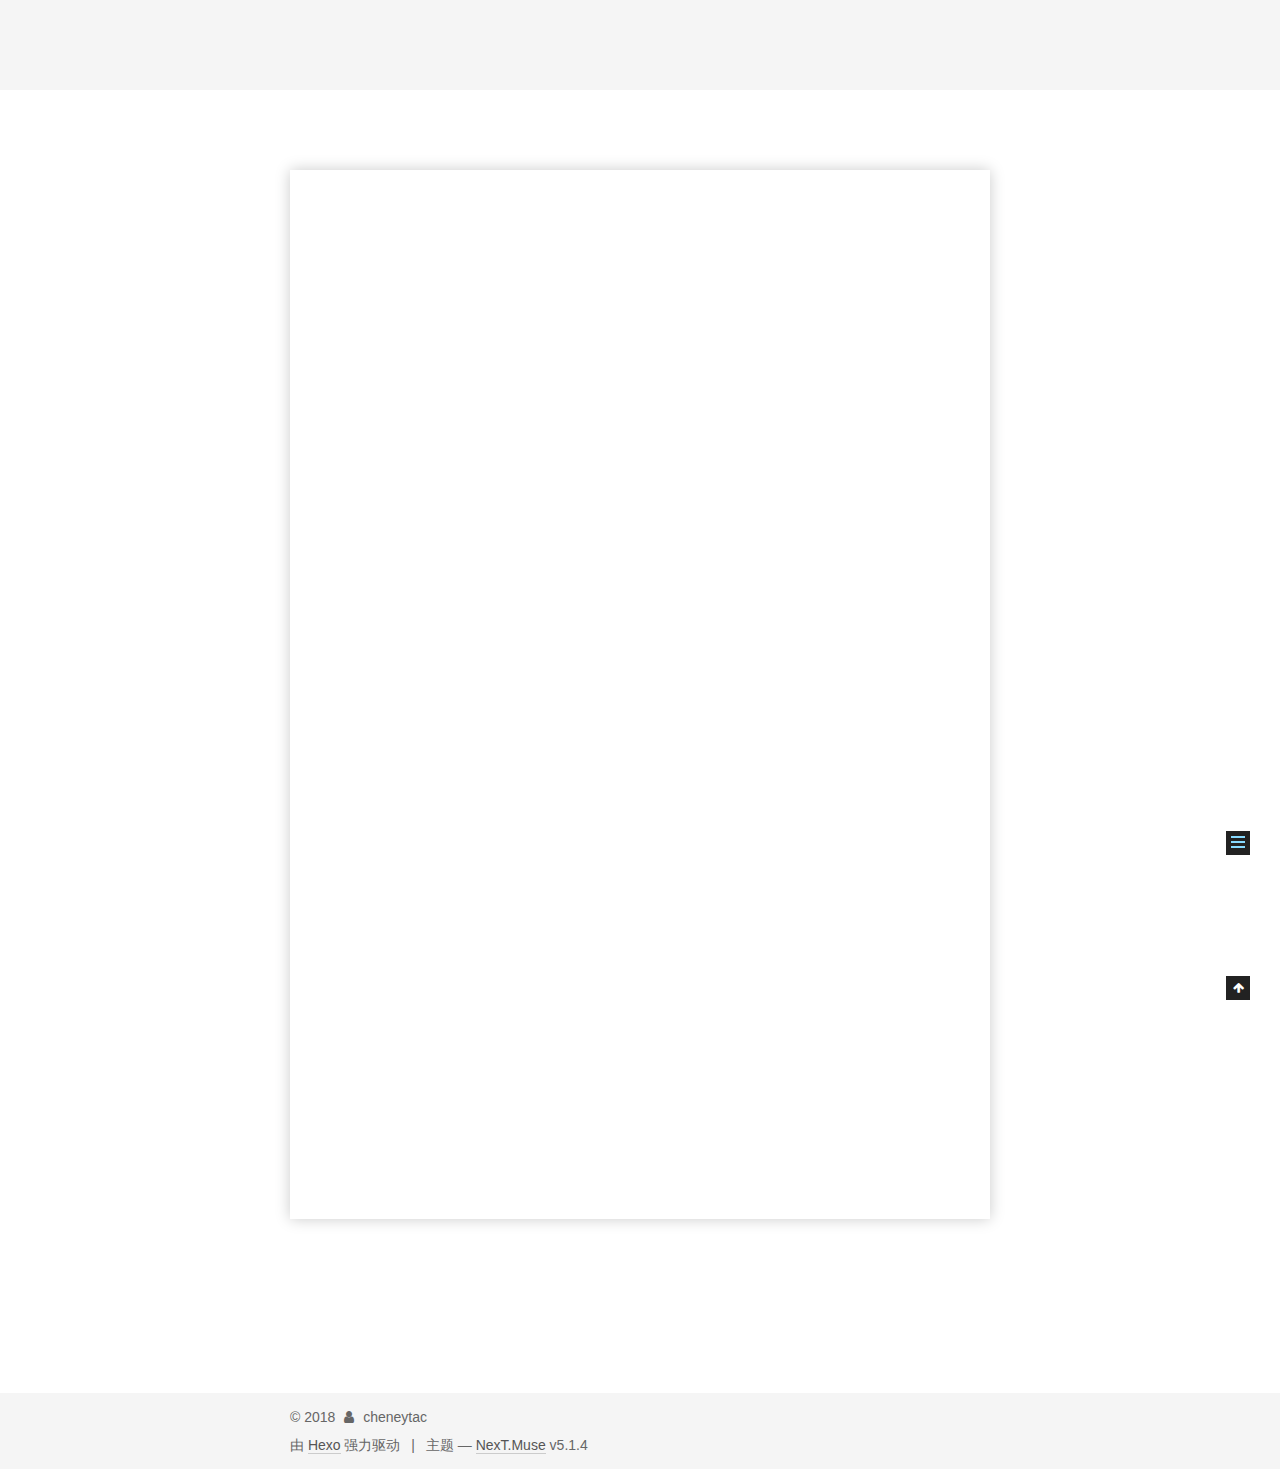
<file: 2018/02/05/hello-world/index.html>
<!DOCTYPE html>



  


<html class="theme-next muse use-motion" lang="zh-Hans">
<head>
  <meta charset="UTF-8"/>
<meta http-equiv="X-UA-Compatible" content="IE=edge" />
<meta name="viewport" content="width=device-width, initial-scale=1, maximum-scale=1"/>
<meta name="theme-color" content="#222">









<meta http-equiv="Cache-Control" content="no-transform" />
<meta http-equiv="Cache-Control" content="no-siteapp" />
















  
  
  <link href="/lib/fancybox/source/jquery.fancybox.css?v=2.1.5" rel="stylesheet" type="text/css" />







<link href="/lib/font-awesome/css/font-awesome.min.css?v=4.6.2" rel="stylesheet" type="text/css" />

<link href="/css/main.css?v=5.1.4" rel="stylesheet" type="text/css" />


  <link rel="apple-touch-icon" sizes="180x180" href="/images/apple-touch-icon-next.png?v=5.1.4">


  <link rel="icon" type="image/png" sizes="32x32" href="/images/favicon-32x32-next.png?v=5.1.4">


  <link rel="icon" type="image/png" sizes="16x16" href="/images/favicon-16x16-next.png?v=5.1.4">


  <link rel="mask-icon" href="/images/logo.svg?v=5.1.4" color="#222">





  <meta name="keywords" content="Hexo, NexT" />










<meta name="description" content="Welcome to Hexo! This is your very first post. Check documentation for more info. If you get any problems when using Hexo, you can find the answer in troubleshooting or you can ask me on GitHub. Quick">
<meta property="og:type" content="article">
<meta property="og:title" content="Hello World">
<meta property="og:url" content="http://yoursite.com/2018/02/05/hello-world/index.html">
<meta property="og:site_name" content="Cheney Blog">
<meta property="og:description" content="Welcome to Hexo! This is your very first post. Check documentation for more info. If you get any problems when using Hexo, you can find the answer in troubleshooting or you can ask me on GitHub. Quick">
<meta property="og:locale" content="zh-Hans">
<meta property="og:updated_time" content="2018-02-05T12:43:08.732Z">
<meta name="twitter:card" content="summary">
<meta name="twitter:title" content="Hello World">
<meta name="twitter:description" content="Welcome to Hexo! This is your very first post. Check documentation for more info. If you get any problems when using Hexo, you can find the answer in troubleshooting or you can ask me on GitHub. Quick">



<script type="text/javascript" id="hexo.configurations">
  var NexT = window.NexT || {};
  var CONFIG = {
    root: '/',
    scheme: 'Muse',
    version: '5.1.4',
    sidebar: {"position":"left","display":"post","offset":12,"b2t":false,"scrollpercent":false,"onmobile":false},
    fancybox: true,
    tabs: true,
    motion: {"enable":true,"async":false,"transition":{"post_block":"fadeIn","post_header":"slideDownIn","post_body":"slideDownIn","coll_header":"slideLeftIn","sidebar":"slideUpIn"}},
    duoshuo: {
      userId: '0',
      author: '博主'
    },
    algolia: {
      applicationID: '',
      apiKey: '',
      indexName: '',
      hits: {"per_page":10},
      labels: {"input_placeholder":"Search for Posts","hits_empty":"We didn't find any results for the search: ${query}","hits_stats":"${hits} results found in ${time} ms"}
    }
  };
</script>



  <link rel="canonical" href="http://yoursite.com/2018/02/05/hello-world/"/>





  <title>Hello World | Cheney Blog</title>
  








</head>

<body itemscope itemtype="http://schema.org/WebPage" lang="zh-Hans">

  
  
    
  

  <div class="container sidebar-position-left page-post-detail">
    <div class="headband"></div>

    <header id="header" class="header" itemscope itemtype="http://schema.org/WPHeader">
      <div class="header-inner"><div class="site-brand-wrapper">
  <div class="site-meta ">
    

    <div class="custom-logo-site-title">
      <a href="/"  class="brand" rel="start">
        <span class="logo-line-before"><i></i></span>
        <span class="site-title">Cheney Blog</span>
        <span class="logo-line-after"><i></i></span>
      </a>
    </div>
      
        <p class="site-subtitle">记录那些折腾的日子……</p>
      
  </div>

  <div class="site-nav-toggle">
    <button>
      <span class="btn-bar"></span>
      <span class="btn-bar"></span>
      <span class="btn-bar"></span>
    </button>
  </div>
</div>

<nav class="site-nav">
  

  
    <ul id="menu" class="menu">
      
        
        <li class="menu-item menu-item-home">
          <a href="/" rel="section">
            
              <i class="menu-item-icon fa fa-fw fa-home"></i> <br />
            
            首页
          </a>
        </li>
      
        
        <li class="menu-item menu-item-archives">
          <a href="/archives/" rel="section">
            
              <i class="menu-item-icon fa fa-fw fa-archive"></i> <br />
            
            归档
          </a>
        </li>
      

      
    </ul>
  

  
</nav>



 </div>
    </header>

    <main id="main" class="main">
      <div class="main-inner">
        <div class="content-wrap">
          <div id="content" class="content">
            

  <div id="posts" class="posts-expand">
    

  

  
  
  

  <article class="post post-type-normal" itemscope itemtype="http://schema.org/Article">
  
  
  
  <div class="post-block">
    <link itemprop="mainEntityOfPage" href="http://yoursite.com/2018/02/05/hello-world/">

    <span hidden itemprop="author" itemscope itemtype="http://schema.org/Person">
      <meta itemprop="name" content="cheneytac">
      <meta itemprop="description" content="">
      <meta itemprop="image" content="/images/avatar.gif">
    </span>

    <span hidden itemprop="publisher" itemscope itemtype="http://schema.org/Organization">
      <meta itemprop="name" content="Cheney Blog">
    </span>

    
      <header class="post-header">

        
        
          <h1 class="post-title" itemprop="name headline">Hello World</h1>
        

        <div class="post-meta">
          <span class="post-time">
            
              <span class="post-meta-item-icon">
                <i class="fa fa-calendar-o"></i>
              </span>
              
                <span class="post-meta-item-text">发表于</span>
              
              <time title="创建于" itemprop="dateCreated datePublished" datetime="2018-02-05T20:43:08+08:00">
                2018-02-05
              </time>
            

            

            
          </span>

          

          
            
          

          
          

          

          

          

        </div>
      </header>
    

    
    
    
    <div class="post-body" itemprop="articleBody">

      
      

      
        <p>Welcome to <a href="https://hexo.io/" target="_blank" rel="noopener">Hexo</a>! This is your very first post. Check <a href="https://hexo.io/docs/" target="_blank" rel="noopener">documentation</a> for more info. If you get any problems when using Hexo, you can find the answer in <a href="https://hexo.io/docs/troubleshooting.html" target="_blank" rel="noopener">troubleshooting</a> or you can ask me on <a href="https://github.com/hexojs/hexo/issues" target="_blank" rel="noopener">GitHub</a>.</p>
<h2 id="Quick-Start"><a href="#Quick-Start" class="headerlink" title="Quick Start"></a>Quick Start</h2><h3 id="Create-a-new-post"><a href="#Create-a-new-post" class="headerlink" title="Create a new post"></a>Create a new post</h3><figure class="highlight bash"><table><tr><td class="gutter"><pre><span class="line">1</span><br></pre></td><td class="code"><pre><span class="line">$ hexo new <span class="string">"My New Post"</span></span><br></pre></td></tr></table></figure>
<p>More info: <a href="https://hexo.io/docs/writing.html" target="_blank" rel="noopener">Writing</a></p>
<h3 id="Run-server"><a href="#Run-server" class="headerlink" title="Run server"></a>Run server</h3><figure class="highlight bash"><table><tr><td class="gutter"><pre><span class="line">1</span><br></pre></td><td class="code"><pre><span class="line">$ hexo server</span><br></pre></td></tr></table></figure>
<p>More info: <a href="https://hexo.io/docs/server.html" target="_blank" rel="noopener">Server</a></p>
<h3 id="Generate-static-files"><a href="#Generate-static-files" class="headerlink" title="Generate static files"></a>Generate static files</h3><figure class="highlight bash"><table><tr><td class="gutter"><pre><span class="line">1</span><br></pre></td><td class="code"><pre><span class="line">$ hexo generate</span><br></pre></td></tr></table></figure>
<p>More info: <a href="https://hexo.io/docs/generating.html" target="_blank" rel="noopener">Generating</a></p>
<h3 id="Deploy-to-remote-sites"><a href="#Deploy-to-remote-sites" class="headerlink" title="Deploy to remote sites"></a>Deploy to remote sites</h3><figure class="highlight bash"><table><tr><td class="gutter"><pre><span class="line">1</span><br></pre></td><td class="code"><pre><span class="line">$ hexo deploy</span><br></pre></td></tr></table></figure>
<p>More info: <a href="https://hexo.io/docs/deployment.html" target="_blank" rel="noopener">Deployment</a></p>

      
    </div>
    
    
    

    

    

    

    <footer class="post-footer">
      

      
      
      

      

      
      
    </footer>
  </div>
  
  
  
  </article>



    <div class="post-spread">
      
    </div>
  </div>


          </div>
          


          

  



        </div>
        
          
  
  <div class="sidebar-toggle">
    <div class="sidebar-toggle-line-wrap">
      <span class="sidebar-toggle-line sidebar-toggle-line-first"></span>
      <span class="sidebar-toggle-line sidebar-toggle-line-middle"></span>
      <span class="sidebar-toggle-line sidebar-toggle-line-last"></span>
    </div>
  </div>

  <aside id="sidebar" class="sidebar">
    
    <div class="sidebar-inner">

      

      
        <ul class="sidebar-nav motion-element">
          <li class="sidebar-nav-toc sidebar-nav-active" data-target="post-toc-wrap">
            文章目录
          </li>
          <li class="sidebar-nav-overview" data-target="site-overview-wrap">
            站点概览
          </li>
        </ul>
      

      <section class="site-overview-wrap sidebar-panel">
        <div class="site-overview">
          <div class="site-author motion-element" itemprop="author" itemscope itemtype="http://schema.org/Person">
            
              <p class="site-author-name" itemprop="name">cheneytac</p>
              <p class="site-description motion-element" itemprop="description">web</p>
          </div>

          <nav class="site-state motion-element">

            
              <div class="site-state-item site-state-posts">
              
                <a href="/archives/">
              
                  <span class="site-state-item-count">1</span>
                  <span class="site-state-item-name">日志</span>
                </a>
              </div>
            

            

            

          </nav>

          

          

          
          

          
          

          

        </div>
      </section>

      
      <!--noindex-->
        <section class="post-toc-wrap motion-element sidebar-panel sidebar-panel-active">
          <div class="post-toc">

            
              
            

            
              <div class="post-toc-content"><ol class="nav"><li class="nav-item nav-level-2"><a class="nav-link" href="#Quick-Start"><span class="nav-number">1.</span> <span class="nav-text">Quick Start</span></a><ol class="nav-child"><li class="nav-item nav-level-3"><a class="nav-link" href="#Create-a-new-post"><span class="nav-number">1.1.</span> <span class="nav-text">Create a new post</span></a></li><li class="nav-item nav-level-3"><a class="nav-link" href="#Run-server"><span class="nav-number">1.2.</span> <span class="nav-text">Run server</span></a></li><li class="nav-item nav-level-3"><a class="nav-link" href="#Generate-static-files"><span class="nav-number">1.3.</span> <span class="nav-text">Generate static files</span></a></li><li class="nav-item nav-level-3"><a class="nav-link" href="#Deploy-to-remote-sites"><span class="nav-number">1.4.</span> <span class="nav-text">Deploy to remote sites</span></a></li></ol></li></ol></div>
            

          </div>
        </section>
      <!--/noindex-->
      

      

    </div>
  </aside>


        
      </div>
    </main>

    <footer id="footer" class="footer">
      <div class="footer-inner">
        <div class="copyright">&copy; <span itemprop="copyrightYear">2018</span>
  <span class="with-love">
    <i class="fa fa-user"></i>
  </span>
  <span class="author" itemprop="copyrightHolder">cheneytac</span>

  
</div>


  <div class="powered-by">由 <a class="theme-link" target="_blank" href="https://hexo.io">Hexo</a> 强力驱动</div>



  <span class="post-meta-divider">|</span>



  <div class="theme-info">主题 &mdash; <a class="theme-link" target="_blank" href="https://github.com/iissnan/hexo-theme-next">NexT.Muse</a> v5.1.4</div>




        







        
      </div>
    </footer>

    
      <div class="back-to-top">
        <i class="fa fa-arrow-up"></i>
        
      </div>
    

    

  </div>

  

<script type="text/javascript">
  if (Object.prototype.toString.call(window.Promise) !== '[object Function]') {
    window.Promise = null;
  }
</script>









  












  
  
    <script type="text/javascript" src="/lib/jquery/index.js?v=2.1.3"></script>
  

  
  
    <script type="text/javascript" src="/lib/fastclick/lib/fastclick.min.js?v=1.0.6"></script>
  

  
  
    <script type="text/javascript" src="/lib/jquery_lazyload/jquery.lazyload.js?v=1.9.7"></script>
  

  
  
    <script type="text/javascript" src="/lib/velocity/velocity.min.js?v=1.2.1"></script>
  

  
  
    <script type="text/javascript" src="/lib/velocity/velocity.ui.min.js?v=1.2.1"></script>
  

  
  
    <script type="text/javascript" src="/lib/fancybox/source/jquery.fancybox.pack.js?v=2.1.5"></script>
  


  


  <script type="text/javascript" src="/js/src/utils.js?v=5.1.4"></script>

  <script type="text/javascript" src="/js/src/motion.js?v=5.1.4"></script>



  
  

  
  <script type="text/javascript" src="/js/src/scrollspy.js?v=5.1.4"></script>
<script type="text/javascript" src="/js/src/post-details.js?v=5.1.4"></script>



  


  <script type="text/javascript" src="/js/src/bootstrap.js?v=5.1.4"></script>



  


  




	





  





  












  





  

  

  

  
  

  

  

  

</body>
</html>
</file>
<file: css/main.css>
/* normalize.css v3.0.2 | MIT License | git.io/normalize */
html {
  font-family: sans-serif; /* 1 */
  -ms-text-size-adjust: 100%; /* 2 */
  -webkit-text-size-adjust: 100%; /* 2 */
}
body {
  margin: 0;
}
article,
aside,
details,
figcaption,
figure,
footer,
header,
hgroup,
main,
menu,
nav,
section,
summary {
  display: block;
}
audio,
canvas,
progress,
video {
  display: inline-block; /* 1 */
  vertical-align: baseline; /* 2 */
}
audio:not([controls]) {
  display: none;
  height: 0;
}
[hidden],
template {
  display: none;
}
a {
  background-color: transparent;
}
a:active,
a:hover {
  outline: 0;
}
abbr[title] {
  border-bottom: 1px dotted;
}
b,
strong {
  font-weight: bold;
}
dfn {
  font-style: italic;
}
h1 {
  font-size: 2em;
  margin: 0.67em 0;
}
mark {
  background: #ff0;
  color: #000;
}
small {
  font-size: 80%;
}
sub,
sup {
  font-size: 75%;
  line-height: 0;
  position: relative;
  vertical-align: baseline;
}
sup {
  top: -0.5em;
}
sub {
  bottom: -0.25em;
}
img {
  border: 0;
}
svg:not(:root) {
  overflow: hidden;
}
figure {
  margin: 1em 40px;
}
hr {
  -moz-box-sizing: content-box;
  box-sizing: content-box;
  height: 0;
}
pre {
  overflow: auto;
}
code,
kbd,
pre,
samp {
  font-family: monospace, monospace;
  font-size: 1em;
}
button,
input,
optgroup,
select,
textarea {
  color: inherit; /* 1 */
  font: inherit; /* 2 */
  margin: 0; /* 3 */
}
button {
  overflow: visible;
}
button,
select {
  text-transform: none;
}
button,
html input[type="button"],
input[type="reset"],
input[type="submit"] {
  -webkit-appearance: button; /* 2 */
  cursor: pointer; /* 3 */
}
button[disabled],
html input[disabled] {
  cursor: default;
}
button::-moz-focus-inner,
input::-moz-focus-inner {
  border: 0;
  padding: 0;
}
input {
  line-height: normal;
}
input[type="checkbox"],
input[type="radio"] {
  box-sizing: border-box; /* 1 */
  padding: 0; /* 2 */
}
input[type="number"]::-webkit-inner-spin-button,
input[type="number"]::-webkit-outer-spin-button {
  height: auto;
}
input[type="search"] {
  -webkit-appearance: textfield; /* 1 */
  -moz-box-sizing: content-box;
  -webkit-box-sizing: content-box; /* 2 */
  box-sizing: content-box;
}
input[type="search"]::-webkit-search-cancel-button,
input[type="search"]::-webkit-search-decoration {
  -webkit-appearance: none;
}
fieldset {
  border: 1px solid #c0c0c0;
  margin: 0 2px;
  padding: 0.35em 0.625em 0.75em;
}
legend {
  border: 0; /* 1 */
  padding: 0; /* 2 */
}
textarea {
  overflow: auto;
}
optgroup {
  font-weight: bold;
}
table {
  border-collapse: collapse;
  border-spacing: 0;
}
td,
th {
  padding: 0;
}
::selection {
  background: #262a30;
  color: #fff;
}
body {
  position: relative;
  font-family: 'Lato', "PingFang SC", "Microsoft YaHei", sans-serif;
  font-size: 14px;
  line-height: 2;
  color: #555;
  background: #fff;
}
@media (max-width: 767px) {
  body {
    padding-right: 0 !important;
  }
}
@media (min-width: 768px) and (max-width: 991px) {
  body {
    padding-right: 0 !important;
  }
}
@media (min-width: 1600px) {
  body {
    font-size: 16px;
  }
}
h1,
h2,
h3,
h4,
h5,
h6 {
  margin: 0;
  padding: 0;
  font-weight: bold;
  line-height: 1.5;
  font-family: 'Lato', "PingFang SC", "Microsoft YaHei", sans-serif;
}
h2,
h3,
h4,
h5,
h6 {
  margin: 20px 0 15px;
}
h1 {
  font-size: 24px;
}
@media (max-width: 767px) {
  h1 {
    font-size: 20px;
  }
}
h2 {
  font-size: 22px;
}
@media (max-width: 767px) {
  h2 {
    font-size: 18px;
  }
}
h3 {
  font-size: 20px;
}
@media (max-width: 767px) {
  h3 {
    font-size: 16px;
  }
}
h4 {
  font-size: 18px;
}
@media (max-width: 767px) {
  h4 {
    font-size: 14px;
  }
}
h5 {
  font-size: 16px;
}
@media (max-width: 767px) {
  h5 {
    font-size: 12px;
  }
}
h6 {
  font-size: 14px;
}
@media (max-width: 767px) {
  h6 {
    font-size: 10px;
  }
}
p {
  margin: 0 0 20px 0;
}
a {
  color: #555;
  text-decoration: none;
  outline: none;
  border-bottom: 1px solid #999;
  word-wrap: break-word;
}
a:hover {
  color: #222;
  border-bottom-color: #222;
}
blockquote {
  margin: 0;
  padding: 0;
}
img {
  display: block;
  margin: auto;
  max-width: 100%;
  height: auto;
}
hr {
  margin: 40px 0;
  height: 3px;
  border: none;
  background-color: #ddd;
  background-image: repeating-linear-gradient(-45deg, #fff, #fff 4px, transparent 4px, transparent 8px);
}
blockquote {
  padding: 0 15px;
  color: #666;
  border-left: 4px solid #ddd;
}
blockquote cite::before {
  content: "-";
  padding: 0 5px;
}
dt {
  font-weight: 700;
}
dd {
  margin: 0;
  padding: 0;
}
kbd {
  border: 1px solid #ccc;
  border-radius: 0.2em;
  box-shadow: 0.1em 0.1em 0.2em rgba(0,0,0,0.1);
  background-color: #f9f9f9;
  font-family: inherit;
  background-image: -webkit-linear-gradient(top, #eee, #fff, #eee);
  padding: 0.1em 0.3em;
  white-space: nowrap;
}
.text-left {
  text-align: left;
}
.text-center {
  text-align: center;
}
.text-right {
  text-align: right;
}
.text-justify {
  text-align: justify;
}
.text-nowrap {
  white-space: nowrap;
}
.text-lowercase {
  text-transform: lowercase;
}
.text-uppercase {
  text-transform: uppercase;
}
.text-capitalize {
  text-transform: capitalize;
}
.center-block {
  display: block;
  margin-left: auto;
  margin-right: auto;
}
.clearfix:before,
.clearfix:after {
  content: " ";
  display: table;
}
.clearfix:after {
  clear: both;
}
.pullquote {
  width: 45%;
}
.pullquote.left {
  float: left;
  margin-left: 5px;
  margin-right: 10px;
}
.pullquote.right {
  float: right;
  margin-left: 10px;
  margin-right: 5px;
}
.affix.affix.affix {
  position: fixed;
}
.translation {
  margin-top: -20px;
  font-size: 14px;
  color: #999;
}
.scrollbar-measure {
  width: 100px;
  height: 100px;
  overflow: scroll;
  position: absolute;
  top: -9999px;
}
.use-motion .motion-element {
  opacity: 0;
}
table {
  margin: 20px 0;
  width: 100%;
  border-collapse: collapse;
  border-spacing: 0;
  border: 1px solid #ddd;
  font-size: 14px;
  table-layout: fixed;
  word-wrap: break-all;
}
table>tbody>tr:nth-of-type(odd) {
  background-color: #f9f9f9;
}
table>tbody>tr:hover {
  background-color: #f5f5f5;
}
caption,
th,
td {
  padding: 8px;
  text-align: left;
  vertical-align: middle;
  font-weight: normal;
}
th,
td {
  border-bottom: 3px solid #ddd;
  border-right: 1px solid #eee;
}
th {
  padding-bottom: 10px;
  font-weight: 700;
}
td {
  border-bottom-width: 1px;
}
html,
body {
  height: 100%;
}
.container {
  position: relative;
  min-height: 100%;
}
.header-inner {
  margin: 0 auto;
  padding: 100px 0 70px;
  width: 700px;
}
@media (min-width: 1600px) {
  .container .header-inner {
    width: 900px;
  }
}
.main {
  padding-bottom: 150px;
}
.main-inner {
  margin: 0 auto;
  width: 700px;
}
@media (min-width: 1600px) {
  .container .main-inner {
    width: 900px;
  }
}
.footer {
  position: absolute;
  left: 0;
  bottom: 0;
  width: 100%;
  min-height: 50px;
}
.footer-inner {
  box-sizing: border-box;
  margin: 20px auto;
  width: 700px;
}
@media (min-width: 1600px) {
  .container .footer-inner {
    width: 900px;
  }
}
pre,
.highlight {
  overflow: auto;
  margin: 20px 0;
  padding: 0;
  font-size: 14px;
  color: #ccc;
  background: #2d2d2d;
  line-height: 1.6;
}
pre,
code {
  font-family: consolas, Menlo, "PingFang SC", "Microsoft YaHei", monospace;
}
code {
  padding: 2px 4px;
  word-wrap: break-word;
  color: #555;
  background: #eee;
  border-radius: 3px;
  font-size: 14px;
}
pre {
  padding: 10px;
}
pre code {
  padding: 0;
  color: #ccc;
  background: none;
  text-shadow: none;
}
.highlight {
  border-radius: 1px;
}
.highlight pre {
  border: none;
  margin: 0;
  padding: 10px 0;
}
.highlight table {
  margin: 0;
  width: auto;
  border: none;
}
.highlight td {
  border: none;
  padding: 0;
}
.highlight figcaption {
  font-size: 1em;
  color: #ccc;
  line-height: 1em;
  margin-bottom: 1em;
}
.highlight figcaption:before,
.highlight figcaption:after {
  content: " ";
  display: table;
}
.highlight figcaption:after {
  clear: both;
}
.highlight figcaption a {
  float: right;
  color: #ccc;
}
.highlight figcaption a:hover {
  border-bottom-color: #ccc;
}
.highlight .gutter pre {
  padding-left: 10px;
  padding-right: 10px;
  color: #999;
  text-align: right;
  background-color: #1b1b1b;
}
.highlight .code pre {
  width: 100%;
  padding-left: 10px;
  padding-right: 10px;
  background-color: #2d2d2d;
}
.highlight .line {
  height: 20px;
}
.gutter {
  -webkit-user-select: none;
  -moz-user-select: none;
  -ms-user-select: none;
  user-select: none;
}
.gist table {
  width: auto;
}
.gist table td {
  border: none;
}
pre .deletion {
  background: #008000;
}
pre .addition {
  background: #800000;
}
pre .meta {
  color: #c9c;
}
pre .comment {
  color: #999;
}
pre .variable,
pre .attribute,
pre .tag,
pre .regexp,
pre .ruby .constant,
pre .xml .tag .title,
pre .xml .pi,
pre .xml .doctype,
pre .html .doctype,
pre .css .id,
pre .css .class,
pre .css .pseudo {
  color: #f2777a;
}
pre .number,
pre .preprocessor,
pre .built_in,
pre .literal,
pre .params,
pre .constant,
pre .command {
  color: #f99157;
}
pre .ruby .class .title,
pre .css .rules .attribute,
pre .string,
pre .value,
pre .inheritance,
pre .header,
pre .ruby .symbol,
pre .xml .cdata,
pre .special,
pre .number,
pre .formula {
  color: #9c9;
}
pre .title,
pre .css .hexcolor {
  color: #6cc;
}
pre .function,
pre .python .decorator,
pre .python .title,
pre .ruby .function .title,
pre .ruby .title .keyword,
pre .perl .sub,
pre .javascript .title,
pre .coffeescript .title {
  color: #69c;
}
pre .keyword,
pre .javascript .function {
  color: #c9c;
}
.full-image.full-image.full-image.full-image {
  border: none;
  max-width: 100%;
  width: auto;
  margin: 20px auto 25px;
}
.blockquote-center,
.page-home .post-type-quote blockquote,
.page-post-detail .post-type-quote blockquote {
  position: relative;
  margin: 40px 0;
  padding: 0;
  border-left: none;
  text-align: center;
}
.blockquote-center::before,
.page-home .post-type-quote blockquote::before,
.page-post-detail .post-type-quote blockquote::before,
.blockquote-center::after,
.page-home .post-type-quote blockquote::after,
.page-post-detail .post-type-quote blockquote::after {
  position: absolute;
  content: ' ';
  display: block;
  width: 100%;
  height: 24px;
  opacity: 0.2;
  background-repeat: no-repeat;
  background-position: 0 -6px;
  background-size: 22px 22px;
}
.blockquote-center::before,
.page-home .post-type-quote blockquote::before,
.page-post-detail .post-type-quote blockquote::before {
  top: -20px;
  background-image: url("../images/quote-l.svg");
  border-top: 1px solid #ccc;
}
.blockquote-center::after,
.page-home .post-type-quote blockquote::after,
.page-post-detail .post-type-quote blockquote::after {
  bottom: -20px;
  background-image: url("../images/quote-r.svg");
  border-bottom: 1px solid #ccc;
  background-position: 100% 8px;
}
.blockquote-center p,
.page-home .post-type-quote blockquote p,
.page-post-detail .post-type-quote blockquote p,
.blockquote-center div,
.page-home .post-type-quote blockquote div,
.page-post-detail .post-type-quote blockquote div {
  text-align: center;
}
.post .post-body .group-picture img {
  box-sizing: border-box;
  padding: 0 3px;
  border: none;
}
.post .group-picture-row {
  overflow: hidden;
  margin-top: 6px;
}
.post .group-picture-row:first-child {
  margin-top: 0;
}
.post .group-picture-column {
  float: left;
}
.page-post-detail .post-body .group-picture-column {
  float: none;
  margin-top: 10px;
  width: auto !important;
}
.page-post-detail .post-body .group-picture-column img {
  margin: 0 auto;
}
.page-archive .group-picture-container {
  overflow: hidden;
}
.page-archive .group-picture-row {
  float: left;
}
.page-archive .group-picture-row:first-child {
  margin-top: 6px;
}
.page-archive .group-picture-column {
  max-width: 150px;
  max-height: 150px;
}
.post-body .note {
  position: relative;
  padding: 15px;
  margin-bottom: 20px;
  border: 1px solid #eee;
  border-left-width: 5px;
  border-radius: 3px;
}
.post-body .note h2,
.post-body .note h3,
.post-body .note h4,
.post-body .note h5,
.post-body .note h6 {
  margin-top: 0;
  margin-bottom: 0;
  border-bottom: initial;
  padding-top: 0 !important;
}
.post-body .note p:first-child,
.post-body .note ul:first-child,
.post-body .note ol:first-child,
.post-body .note table:first-child,
.post-body .note pre:first-child,
.post-body .note blockquote:first-child {
  margin-top: 0;
}
.post-body .note p:last-child,
.post-body .note ul:last-child,
.post-body .note ol:last-child,
.post-body .note table:last-child,
.post-body .note pre:last-child,
.post-body .note blockquote:last-child {
  margin-bottom: 0;
}
.post-body .note.default {
  border-left-color: #777;
}
.post-body .note.default h2,
.post-body .note.default h3,
.post-body .note.default h4,
.post-body .note.default h5,
.post-body .note.default h6 {
  color: #777;
}
.post-body .note.primary {
  border-left-color: #6f42c1;
}
.post-body .note.primary h2,
.post-body .note.primary h3,
.post-body .note.primary h4,
.post-body .note.primary h5,
.post-body .note.primary h6 {
  color: #6f42c1;
}
.post-body .note.info {
  border-left-color: #428bca;
}
.post-body .note.info h2,
.post-body .note.info h3,
.post-body .note.info h4,
.post-body .note.info h5,
.post-body .note.info h6 {
  color: #428bca;
}
.post-body .note.success {
  border-left-color: #5cb85c;
}
.post-body .note.success h2,
.post-body .note.success h3,
.post-body .note.success h4,
.post-body .note.success h5,
.post-body .note.success h6 {
  color: #5cb85c;
}
.post-body .note.warning {
  border-left-color: #f0ad4e;
}
.post-body .note.warning h2,
.post-body .note.warning h3,
.post-body .note.warning h4,
.post-body .note.warning h5,
.post-body .note.warning h6 {
  color: #f0ad4e;
}
.post-body .note.danger {
  border-left-color: #d9534f;
}
.post-body .note.danger h2,
.post-body .note.danger h3,
.post-body .note.danger h4,
.post-body .note.danger h5,
.post-body .note.danger h6 {
  color: #d9534f;
}
.post-body .label {
  display: inline;
  padding: 0 2px;
  white-space: nowrap;
}
.post-body .label.default {
  background-color: #f0f0f0;
}
.post-body .label.primary {
  background-color: #efe6f7;
}
.post-body .label.info {
  background-color: #e5f2f8;
}
.post-body .label.success {
  background-color: #e7f4e9;
}
.post-body .label.warning {
  background-color: #fcf6e1;
}
.post-body .label.danger {
  background-color: #fae8eb;
}
.post-body .tabs {
  position: relative;
  display: block;
  margin-bottom: 20px;
  padding-top: 10px;
}
.post-body .tabs ul.nav-tabs {
  margin: 0;
  padding: 0;
  display: flex;
  margin-bottom: -1px;
}
@media (max-width: 413px) {
  .post-body .tabs ul.nav-tabs {
    display: block;
    margin-bottom: 5px;
  }
}
.post-body .tabs ul.nav-tabs li.tab {
  list-style-type: none !important;
  margin: 0 0.25em 0 0;
  border-top: 3px solid transparent;
  border-left: 1px solid transparent;
  border-right: 1px solid transparent;
}
@media (max-width: 413px) {
  .post-body .tabs ul.nav-tabs li.tab {
    margin: initial;
    border-top: 1px solid transparent;
    border-left: 3px solid transparent;
    border-right: 1px solid transparent;
    border-bottom: 1px solid transparent;
  }
}
.post-body .tabs ul.nav-tabs li.tab a {
  outline: 0;
  border-bottom: initial;
  display: block;
  line-height: 1.8em;
  padding: 0.25em 0.75em;
  transition-duration: 0.2s;
  transition-timing-function: ease-out;
  transition-delay: 0s;
}
.post-body .tabs ul.nav-tabs li.tab a i {
  width: 1.285714285714286em;
}
.post-body .tabs ul.nav-tabs li.tab.active {
  border-top: 3px solid #fc6423;
  border-left: 1px solid #ddd;
  border-right: 1px solid #ddd;
  background-color: #fff;
}
@media (max-width: 413px) {
  .post-body .tabs ul.nav-tabs li.tab.active {
    border-top: 1px solid #ddd;
    border-left: 3px solid #fc6423;
    border-right: 1px solid #ddd;
    border-bottom: 1px solid #ddd;
  }
}
.post-body .tabs ul.nav-tabs li.tab.active a {
  cursor: default;
  color: #555;
}
.post-body .tabs .tab-content {
  background-color: #fff;
}
.post-body .tabs .tab-content .tab-pane {
  border: 1px solid #ddd;
  padding: 20px 20px 0 20px;
}
.post-body .tabs .tab-content .tab-pane:not(.active) {
  display: none !important;
}
.post-body .tabs .tab-content .tab-pane.active {
  display: block !important;
}
.btn {
  display: inline-block;
  padding: 0 20px;
  font-size: 14px;
  color: #555;
  background: transparent;
  border: 2px solid #222;
  text-decoration: none;
  border-radius: 0;
  transition-property: background-color;
  transition-duration: 0.2s;
  transition-timing-function: ease-in-out;
  transition-delay: 0s;
  line-height: 2;
}
.btn:hover {
  border-color: #222;
  color: #222;
  background: #fff;
}
.btn +.btn {
  margin: 0 0 8px 8px;
}
.btn .fa-fw {
  width: 1.285714285714286em;
  text-align: left;
}
.btn-bar {
  display: block;
  width: 22px;
  height: 2px;
  background: #555;
  border-radius: 1px;
}
.btn-bar+.btn-bar {
  margin-top: 4px;
}
.pagination {
  margin: 120px 0 40px;
  text-align: center;
  border-top: 1px solid #eee;
}
.page-number-basic,
.pagination .prev,
.pagination .next,
.pagination .page-number,
.pagination .space {
  display: inline-block;
  position: relative;
  top: -1px;
  margin: 0 10px;
  padding: 0 11px;
}
@media (max-width: 767px) {
  .page-number-basic,
  .pagination .prev,
  .pagination .next,
  .pagination .page-number,
  .pagination .space {
    margin: 0 5px;
  }
}
.pagination .prev,
.pagination .next,
.pagination .page-number {
  border-bottom: 0;
  border-top: 1px solid #eee;
  transition-property: border-color;
  transition-duration: 0.2s;
  transition-timing-function: ease-in-out;
  transition-delay: 0s;
}
.pagination .prev:hover,
.pagination .next:hover,
.pagination .page-number:hover {
  border-top-color: #222;
}
.pagination .space {
  padding: 0;
  margin: 0;
}
.pagination .prev {
  margin-left: 0;
}
.pagination .next {
  margin-right: 0;
}
.pagination .page-number.current {
  color: #fff;
  background: #ccc;
  border-top-color: #ccc;
}
@media (max-width: 767px) {
  .pagination {
    border-top: none;
  }
  .pagination .prev,
  .pagination .next,
  .pagination .page-number {
    margin-bottom: 10px;
    border-top: 0;
    border-bottom: 1px solid #eee;
    padding: 0 10px;
  }
  .pagination .prev:hover,
  .pagination .next:hover,
  .pagination .page-number:hover {
    border-bottom-color: #222;
  }
}
.comments {
  margin: 60px 20px 0;
}
.tag-cloud {
  text-align: center;
}
.tag-cloud a {
  display: inline-block;
  margin: 10px;
}
.back-to-top {
  box-sizing: border-box;
  position: fixed;
  bottom: -100px;
  right: 30px;
  z-index: 1050;
  padding: 0 6px;
  width: 24px;
  background: #222;
  font-size: 12px;
  opacity: 1;
  color: #fff;
  cursor: pointer;
  text-align: center;
  -webkit-transform: translateZ(0);
  transition-property: bottom;
  transition-duration: 0.2s;
  transition-timing-function: ease-in-out;
  transition-delay: 0s;
}
@media (min-width: 768px) and (max-width: 991px) {
  .back-to-top {
    display: none !important;
  }
}
@media (max-width: 767px) {
  .back-to-top {
    display: none !important;
  }
}
.back-to-top.back-to-top-on {
  bottom: 19px;
}
.header {
  background: transparent;
}
.header-inner {
  position: relative;
}
.headband {
  height: 3px;
  background: #222;
}
.site-meta {
  margin: 0;
  text-align: left;
}
@media (max-width: 767px) {
  .site-meta {
    text-align: center;
  }
}
.brand {
  position: relative;
  display: inline-block;
  padding: 0 40px;
  color: #222;
  background: #222;
  border-bottom: none;
}
.brand:hover {
  color: #222;
}
.logo {
  display: inline-block;
  margin-right: 5px;
  line-height: 36px;
  vertical-align: top;
}
.site-title {
  display: inline-block;
  vertical-align: top;
  line-height: 36px;
  font-size: 20px;
  font-weight: normal;
  font-family: 'Lato', "PingFang SC", "Microsoft YaHei", sans-serif;
}
.site-subtitle {
  margin-top: 10px;
  font-size: 13px;
  color: #999;
}
.use-motion .brand {
  opacity: 0;
}
.use-motion .logo,
.use-motion .site-title,
.use-motion .site-subtitle {
  opacity: 0;
  position: relative;
  top: -10px;
}
.site-nav-toggle {
  display: none;
  position: absolute;
  top: 10px;
  left: 10px;
}
@media (max-width: 767px) {
  .site-nav-toggle {
    display: block;
  }
}
.site-nav-toggle button {
  margin-top: 2px;
  padding: 9px 10px;
  background: transparent;
  border: none;
}
@media (max-width: 767px) {
  .site-nav {
    display: none;
    margin: 0 -10px;
    padding: 0 10px;
    clear: both;
    border-top: 1px solid #ddd;
  }
}
@media (min-width: 768px) and (max-width: 991px) {
  .site-nav {
    display: block !important;
  }
}
@media (min-width: 992px) {
  .site-nav {
    display: block !important;
  }
}
.menu {
  margin-top: 20px;
  padding-left: 0;
  text-align: center;
}
.menu .menu-item {
  display: inline-block;
  margin: 0 10px;
  list-style: none;
}
@media screen and (max-width: 767px) {
  .menu .menu-item {
    margin-top: 10px;
  }
}
.menu .menu-item a {
  display: block;
  font-size: 13px;
  line-height: inherit;
  border-bottom: 1px solid transparent;
  transition-property: border-color;
  transition-duration: 0.2s;
  transition-timing-function: ease-in-out;
  transition-delay: 0s;
}
.menu .menu-item a:hover,
.menu-item-active a {
  border-bottom-color: #222;
}
.menu .menu-item .fa {
  margin-right: 5px;
}
.use-motion .menu-item {
  opacity: 0;
}
.post-body {
  font-family: 'Lato', "PingFang SC", "Microsoft YaHei", sans-serif;
}
@media (max-width: 767px) {
  .post-body {
    word-break: break-word;
  }
}
.post-body .fancybox img {
  display: block !important;
  margin: 0 auto;
  cursor: pointer;
  cursor: zoom-in;
  cursor: -webkit-zoom-in;
}
.post-body .image-caption,
.post-body .figure .caption {
  margin: -20px auto 15px;
  text-align: center;
  font-size: 14px;
  color: #999;
  font-weight: bold;
  line-height: 1;
}
.post-sticky-flag {
  display: inline-block;
  font-size: 16px;
  -ms-transform: rotate(30deg);
  -webkit-transform: rotate(30deg);
  -moz-transform: rotate(30deg);
  -ms-transform: rotate(30deg);
  -o-transform: rotate(30deg);
  transform: rotate(30deg);
}
.use-motion .post-block,
.use-motion .pagination,
.use-motion .comments {
  opacity: 0;
}
.use-motion .post-header {
  opacity: 0;
}
.use-motion .post-body {
  opacity: 0;
}
.use-motion .collection-title {
  opacity: 0;
}
.posts-expand {
  padding-top: 40px;
}
@media (max-width: 767px) {
  .posts-expand {
    margin: 0 20px;
  }
  .post-body pre .gutter pre {
    padding-right: 10px;
  }
  .post-body .highlight {
    margin-left: 0px;
    margin-right: 0px;
    padding: 0;
  }
  .post-body .highlight .gutter pre {
    padding-right: 10px;
  }
}
@media (min-width: 992px) {
  .posts-expand .post-body {
    text-align: justify;
  }
}
.posts-expand .post-body h2,
.posts-expand .post-body h3,
.posts-expand .post-body h4,
.posts-expand .post-body h5,
.posts-expand .post-body h6 {
  padding-top: 10px;
}
.posts-expand .post-body h2 .header-anchor,
.posts-expand .post-body h3 .header-anchor,
.posts-expand .post-body h4 .header-anchor,
.posts-expand .post-body h5 .header-anchor,
.posts-expand .post-body h6 .header-anchor {
  float: right;
  margin-left: 10px;
  color: #ccc;
  border-bottom-style: none;
  visibility: hidden;
}
.posts-expand .post-body h2 .header-anchor:hover,
.posts-expand .post-body h3 .header-anchor:hover,
.posts-expand .post-body h4 .header-anchor:hover,
.posts-expand .post-body h5 .header-anchor:hover,
.posts-expand .post-body h6 .header-anchor:hover {
  color: inherit;
}
.posts-expand .post-body h2:hover .header-anchor,
.posts-expand .post-body h3:hover .header-anchor,
.posts-expand .post-body h4:hover .header-anchor,
.posts-expand .post-body h5:hover .header-anchor,
.posts-expand .post-body h6:hover .header-anchor {
  visibility: visible;
}
.posts-expand .post-body ul li {
  list-style: circle;
}
.posts-expand .post-body img {
  box-sizing: border-box;
  margin: auto;
  padding: 3px;
  border: 1px solid #ddd;
}
.posts-expand .post-body .fancybox img {
  margin: 0 auto 25px;
}
@media (max-width: 767px) {
  .posts-collapse {
    margin: 0 20px;
  }
  .posts-collapse .post-title,
  .posts-collapse .post-meta {
    display: block;
    width: auto;
    text-align: left;
  }
}
.posts-collapse {
  position: relative;
  z-index: 1010;
  margin-left: 0;
}
.posts-collapse::after {
  content: " ";
  position: absolute;
  top: 20px;
  left: 0;
  margin-left: -2px;
  width: 4px;
  height: 100%;
  background: #f5f5f5;
  z-index: -1;
}
@media (max-width: 767px) {
  .posts-collapse {
    margin: 0 20px;
  }
}
.posts-collapse .collection-title {
  position: relative;
  margin: 60px 0;
}
.posts-collapse .collection-title h1,
.posts-collapse .collection-title h2 {
  margin-left: 20px;
}
.posts-collapse .collection-title small {
  color: #bbb;
  margin-left: 5px;
}
.posts-collapse .collection-title::before {
  content: " ";
  position: absolute;
  left: 0;
  top: 50%;
  margin-left: -4px;
  margin-top: -4px;
  width: 8px;
  height: 8px;
  background: #bbb;
  border-radius: 50%;
}
.posts-collapse .post {
  margin: 30px 0;
}
.posts-collapse .post-header {
  position: relative;
  transition-duration: 0.2s;
  transition-timing-function: ease-in-out;
  transition-delay: 0s;
  transition-property: border;
  border-bottom: 1px dashed #ccc;
}
.posts-collapse .post-header::before {
  content: " ";
  position: absolute;
  left: 0;
  top: 12px;
  width: 6px;
  height: 6px;
  margin-left: -4px;
  background: #bbb;
  border-radius: 50%;
  border: 1px solid #fff;
  transition-duration: 0.2s;
  transition-timing-function: ease-in-out;
  transition-delay: 0s;
  transition-property: background;
}
.posts-collapse .post-header:hover {
  border-bottom-color: #666;
}
.posts-collapse .post-header:hover::before {
  background: #222;
}
.posts-collapse .post-meta {
  position: absolute;
  font-size: 12px;
  left: 20px;
  top: 5px;
}
.posts-collapse .post-comments-count {
  display: none;
}
.posts-collapse .post-title {
  margin-left: 60px;
  font-size: 16px;
  font-weight: normal;
  line-height: inherit;
}
.posts-collapse .post-title::after {
  margin-left: 3px;
  opacity: 0.6;
}
.posts-collapse .post-title a {
  color: #666;
  border-bottom: none;
}
.page-home .post-type-quote .post-header,
.page-post-detail .post-type-quote .post-header,
.page-home .post-type-quote .post-tags,
.page-post-detail .post-type-quote .post-tags {
  display: none;
}
.posts-expand .post-title {
  text-align: center;
  word-break: break-word;
  font-weight: 400;
}
.posts-expand .post-title-link {
  display: inline-block;
  position: relative;
  color: #555;
  border-bottom: none;
  line-height: 1.2;
  vertical-align: top;
}
.posts-expand .post-title-link::before {
  content: "";
  position: absolute;
  width: 100%;
  height: 2px;
  bottom: 0;
  left: 0;
  background-color: #000;
  visibility: hidden;
  -webkit-transform: scaleX(0);
  -moz-transform: scaleX(0);
  -ms-transform: scaleX(0);
  -o-transform: scaleX(0);
  transform: scaleX(0);
  transition-duration: 0.2s;
  transition-timing-function: ease-in-out;
  transition-delay: 0s;
}
.posts-expand .post-title-link:hover::before {
  visibility: visible;
  -webkit-transform: scaleX(1);
  -moz-transform: scaleX(1);
  -ms-transform: scaleX(1);
  -o-transform: scaleX(1);
  transform: scaleX(1);
}
.posts-expand .post-title-link .fa {
  font-size: 16px;
}
.posts-expand .post-meta {
  margin: 3px 0 60px 0;
  color: #999;
  font-family: 'Lato', "PingFang SC", "Microsoft YaHei", sans-serif;
  font-size: 12px;
  text-align: center;
}
.posts-expand .post-meta .post-category-list {
  display: inline-block;
  margin: 0;
  padding: 3px;
}
.posts-expand .post-meta .post-category-list-link {
  color: #999;
}
.posts-expand .post-meta .post-description {
  font-size: 14px;
  margin-top: 2px;
}
.post-meta-divider {
  margin: 0 0.5em;
}
.post-meta-item-icon {
  margin-right: 3px;
}
@media (min-width: 768px) and (max-width: 991px) {
  .post-meta-item-icon {
    display: inline-block;
  }
}
@media (max-width: 767px) {
  .post-meta-item-icon {
    display: inline-block;
  }
}
@media (min-width: 768px) and (max-width: 991px) {
  .post-meta-item-text {
    display: none;
  }
}
@media (max-width: 767px) {
  .post-meta-item-text {
    display: none;
  }
}
@media (max-width: 767px) {
  .posts-expand .post-comments-count {
    display: none;
  }
}
.post-button {
  margin-top: 40px;
}
.posts-expand .post-tags {
  margin-top: 40px;
  text-align: center;
}
.posts-expand .post-tags a {
  display: inline-block;
  margin-right: 10px;
  font-size: 13px;
}
.post-nav {
  display: table;
  margin-top: 15px;
  width: 100%;
  border-top: 1px solid #eee;
}
.post-nav-divider {
  display: table-cell;
  width: 10%;
}
.post-nav-item {
  display: table-cell;
  padding: 10px 0 0 0;
  width: 45%;
  vertical-align: top;
}
.post-nav-item a {
  position: relative;
  display: block;
  line-height: 25px;
  font-size: 14px;
  color: #555;
  border-bottom: none;
}
.post-nav-item a:hover {
  color: #222;
  border-bottom: none;
}
.post-nav-item a:active {
  top: 2px;
}
.post-nav-item .fa {
  position: absolute;
  top: 8px;
  left: 0;
  font-size: 12px;
}
.post-nav-next a {
  padding-left: 15px;
}
.post-nav-prev {
  text-align: right;
}
.post-nav-prev a {
  padding-right: 15px;
}
.post-nav-prev .fa {
  right: 0;
  left: auto;
}
.posts-expand .post-eof {
  display: block;
  margin: 80px auto 60px;
  width: 8%;
  height: 1px;
  background: #ccc;
  text-align: center;
}
.post:last-child .post-eof.post-eof.post-eof {
  display: none;
}
.post-gallery {
  display: table;
  table-layout: fixed;
  width: 100%;
  border-collapse: separate;
}
.post-gallery-row {
  display: table-row;
}
.post-gallery .post-gallery-img {
  display: table-cell;
  text-align: center;
  vertical-align: middle;
  border: none;
}
.post-gallery .post-gallery-img img {
  max-width: 100%;
  max-height: 100%;
  border: none;
}
.fancybox-close,
.fancybox-close:hover {
  border: none;
}
#rewardButton {
  cursor: pointer;
  border: 0;
  outline: 0;
  border-radius: 5px;
  padding: 0;
  margin: 0;
  letter-spacing: normal;
  text-transform: none;
  text-indent: 0px;
  text-shadow: none;
}
#rewardButton span {
  display: inline-block;
  width: 80px;
  height: 35px;
  border-radius: 5px;
  color: #fff;
  font-weight: 400;
  font-style: normal;
  font-variant: normal;
  font-stretch: normal;
  font-size: 18px;
  font-family: "Microsoft Yahei";
  background: #f44336;
}
#rewardButton span:hover {
  background: #f7877f;
}
#QR {
  padding-top: 20px;
}
#QR a {
  border: 0;
}
#QR img {
  width: 180px;
  max-width: 100%;
  display: inline-block;
  margin: 0.8em 2em 0 2em;
}
#wechat:hover p {
  animation: roll 0.1s infinite linear;
  -webkit-animation: roll 0.1s infinite linear;
  -moz-animation: roll 0.1s infinite linear;
}
#alipay:hover p {
  animation: roll 0.1s infinite linear;
  -webkit-animation: roll 0.1s infinite linear;
  -moz-animation: roll 0.1s infinite linear;
}
#bitcoin:hover p {
  animation: roll 0.1s infinite linear;
  -webkit-animation: roll 0.1s infinite linear;
  -moz-animation: roll 0.1s infinite linear;
}
@-moz-keyframes roll {
  from {
    -webkit-transform: rotateZ(30deg);
    -moz-transform: rotateZ(30deg);
    -ms-transform: rotateZ(30deg);
    -o-transform: rotateZ(30deg);
    transform: rotateZ(30deg);
  }
  to {
    -webkit-transform: rotateZ(-30deg);
    -moz-transform: rotateZ(-30deg);
    -ms-transform: rotateZ(-30deg);
    -o-transform: rotateZ(-30deg);
    transform: rotateZ(-30deg);
  }
}
@-webkit-keyframes roll {
  from {
    -webkit-transform: rotateZ(30deg);
    -moz-transform: rotateZ(30deg);
    -ms-transform: rotateZ(30deg);
    -o-transform: rotateZ(30deg);
    transform: rotateZ(30deg);
  }
  to {
    -webkit-transform: rotateZ(-30deg);
    -moz-transform: rotateZ(-30deg);
    -ms-transform: rotateZ(-30deg);
    -o-transform: rotateZ(-30deg);
    transform: rotateZ(-30deg);
  }
}
@-o-keyframes roll {
  from {
    -webkit-transform: rotateZ(30deg);
    -moz-transform: rotateZ(30deg);
    -ms-transform: rotateZ(30deg);
    -o-transform: rotateZ(30deg);
    transform: rotateZ(30deg);
  }
  to {
    -webkit-transform: rotateZ(-30deg);
    -moz-transform: rotateZ(-30deg);
    -ms-transform: rotateZ(-30deg);
    -o-transform: rotateZ(-30deg);
    transform: rotateZ(-30deg);
  }
}
@keyframes roll {
  from {
    -webkit-transform: rotateZ(30deg);
    -moz-transform: rotateZ(30deg);
    -ms-transform: rotateZ(30deg);
    -o-transform: rotateZ(30deg);
    transform: rotateZ(30deg);
  }
  to {
    -webkit-transform: rotateZ(-30deg);
    -moz-transform: rotateZ(-30deg);
    -ms-transform: rotateZ(-30deg);
    -o-transform: rotateZ(-30deg);
    transform: rotateZ(-30deg);
  }
}
.post-copyright {
  margin: 2em 0 0;
  padding: 0.5em 1em;
  border-left: 3px solid #ff1700;
  background-color: #f9f9f9;
  list-style: none;
}
.rtl.post-body p,
.rtl.post-body a,
.rtl.post-body h1,
.rtl.post-body h2,
.rtl.post-body h3,
.rtl.post-body h4,
.rtl.post-body h5,
.rtl.post-body h6,
.rtl.post-body li,
.rtl.post-body ul,
.rtl.post-body ol {
  direction: rtl;
  font-family: UKIJ Ekran;
}
.rtl.post-title {
  font-family: UKIJ Ekran;
}
.sidebar {
  position: fixed;
  right: 0;
  top: 0;
  bottom: 0;
  width: 0;
  z-index: 1040;
  box-shadow: inset 0 2px 6px #000;
  background: #222;
  -webkit-transform: translateZ(0);
}
.sidebar a,
.sidebar .exturl {
  color: #999;
  border-bottom-color: #555;
}
.sidebar a:hover,
.sidebar .exturl:hover {
  color: #eee;
}
@media (min-width: 768px) and (max-width: 991px) {
  .sidebar {
    display: none !important;
  }
}
@media (max-width: 767px) {
  .sidebar {
    display: none !important;
  }
}
.sidebar-inner {
  position: relative;
  padding: 20px 10px;
  color: #999;
  text-align: center;
}
.site-overview-wrap {
  overflow: hidden;
}
.site-overview {
  overflow-y: auto;
  overflow-x: hidden;
}
.sidebar-toggle {
  position: fixed;
  right: 30px;
  bottom: 45px;
  width: 14px;
  height: 14px;
  padding: 5px;
  background: #222;
  line-height: 0;
  z-index: 1050;
  cursor: pointer;
  -webkit-transform: translateZ(0);
}
@media (min-width: 768px) and (max-width: 991px) {
  .sidebar-toggle {
    display: none !important;
  }
}
@media (max-width: 767px) {
  .sidebar-toggle {
    display: none !important;
  }
}
.sidebar-toggle-line {
  position: relative;
  display: inline-block;
  vertical-align: top;
  height: 2px;
  width: 100%;
  background: #fff;
  margin-top: 3px;
}
.sidebar-toggle-line:first-child {
  margin-top: 0;
}
.site-author-image {
  display: block;
  margin: 0 auto;
  padding: 2px;
  max-width: 96px;
  height: auto;
  border: 2px solid #333;
}
.site-author-name {
  margin: 5px 0 0;
  text-align: center;
  color: #f5f5f5;
  font-weight: normal;
}
.site-description {
  margin-top: 5px;
  text-align: center;
  font-size: 14px;
  color: #999;
}
.site-state {
  overflow: hidden;
  line-height: 1.4;
  white-space: nowrap;
  text-align: center;
}
.site-state-item {
  display: inline-block;
  padding: 0 15px;
  border-left: 1px solid #333;
}
.site-state-item:first-child {
  border-left: none;
}
.site-state-item a {
  border-bottom: none;
}
.site-state-item-count {
  display: block;
  text-align: center;
  color: inherit;
  font-weight: 600;
  font-size: 18px;
}
.site-state-item-name {
  font-size: 13px;
  color: inherit;
}
.feed-link {
  margin-top: 20px;
}
.feed-link a {
  display: inline-block;
  padding: 0 15px;
  color: #fc6423;
  border: 1px solid #fc6423;
  border-radius: 4px;
}
.feed-link a i {
  color: #fc6423;
  font-size: 14px;
}
.feed-link a:hover {
  color: #fff;
  background: #fc6423;
}
.feed-link a:hover i {
  color: #fff;
}
.links-of-author {
  margin-top: 20px;
}
.links-of-author a,
.links-of-author .exturl {
  display: inline-block;
  vertical-align: middle;
  margin-right: 10px;
  margin-bottom: 10px;
  border-bottom-color: #555;
  font-size: 13px;
}
.links-of-author a:before,
.links-of-author .exturl:before {
  display: inline-block;
  vertical-align: middle;
  margin-right: 3px;
  content: " ";
  width: 4px;
  height: 4px;
  border-radius: 50%;
  background: #98fabd;
}
.links-of-blogroll {
  font-size: 13px;
}
.links-of-blogroll-title {
  margin-top: 20px;
  font-size: 14px;
  font-weight: 600;
}
.links-of-blogroll-list {
  margin: 0;
  padding: 0;
  list-style: none;
}
.links-of-blogroll-item {
  padding: 2px 10px;
}
.links-of-blogroll-item a {
  max-width: 280px;
  box-sizing: border-box;
  display: inline-block;
  overflow: hidden;
  white-space: nowrap;
  text-overflow: ellipsis;
}
.sidebar-nav {
  margin: 0 0 20px;
  padding-left: 0;
}
.sidebar-nav li {
  display: inline-block;
  cursor: pointer;
  border-bottom: 1px solid transparent;
  font-size: 14px;
  color: #555;
}
.sidebar-nav li:hover {
  color: #f5f5f5;
}
.page-post-detail .sidebar-nav-toc {
  padding: 0 5px;
}
.page-post-detail .sidebar-nav-overview {
  margin-left: 10px;
}
.sidebar-nav .sidebar-nav-active {
  color: #87daff;
  border-bottom-color: #87daff;
}
.sidebar-nav .sidebar-nav-active:hover {
  color: #87daff;
}
.sidebar-panel {
  display: none;
}
.sidebar-panel-active {
  display: block;
}
.post-toc-empty {
  font-size: 14px;
  color: #666;
}
.post-toc-wrap {
  overflow: hidden;
}
.post-toc {
  overflow: auto;
}
.post-toc ol {
  margin: 0;
  padding: 0 2px 5px 10px;
  text-align: left;
  list-style: none;
  font-size: 14px;
}
.post-toc ol > ol {
  padding-left: 0;
}
.post-toc ol a {
  transition-duration: 0.2s;
  transition-timing-function: ease-in-out;
  transition-delay: 0s;
  transition-property: all;
  color: #999;
  border-bottom-color: #555;
}
.post-toc ol a:hover {
  color: #ccc;
  border-bottom-color: #ccc;
}
.post-toc .nav-item {
  overflow: hidden;
  text-overflow: ellipsis;
  text-align: justify;
  white-space: nowrap;
  line-height: 1.8;
}
.post-toc .nav .nav-child {
  display: none;
}
.post-toc .nav .active > .nav-child {
  display: block;
}
.post-toc .nav .active-current > .nav-child {
  display: block;
}
.post-toc .nav .active-current > .nav-child > .nav-item {
  display: block;
}
.post-toc .nav .active > a {
  color: #87daff;
  border-bottom-color: #87daff;
}
.post-toc .nav .active-current > a {
  color: #87daff;
}
.post-toc .nav .active-current > a:hover {
  color: #87daff;
}
.footer {
  font-size: 14px;
  color: #999;
}
.footer img {
  border: none;
}
.footer-inner {
  text-align: center;
}
.with-love {
  display: inline-block;
  margin: 0 5px;
}
.powered-by,
.theme-info {
  display: inline-block;
}
.cc-license {
  margin-top: 10px;
  text-align: center;
}
.cc-license .cc-opacity {
  opacity: 0.7;
  border-bottom: none;
}
.cc-license .cc-opacity:hover {
  opacity: 0.9;
}
.cc-license img {
  display: inline-block;
}
.post-spread {
  margin-top: 20px;
  text-align: center;
}
.jiathis_style {
  display: inline-block;
}
.jiathis_style a {
  border: none;
}
.fa {
  font-family: FontAwesome !important;
}
.post-spread {
  margin-top: 20px;
  text-align: center;
}
.bdshare-slide-button-box a {
  border: none;
}
.bdsharebuttonbox {
  display: inline-block;
}
.bdsharebuttonbox a {
  border: none;
}
.local-search-pop-overlay {
  position: fixed;
  width: 100%;
  height: 100%;
  top: 0;
  left: 0;
  z-index: 2080;
  background-color: rgba(0,0,0,0.3);
}
.local-search-popup {
  display: none;
  position: fixed;
  top: 10%;
  left: 50%;
  margin-left: -350px;
  width: 700px;
  height: 80%;
  padding: 0;
  background: #fff;
  color: #333;
  z-index: 9999;
  border-radius: 5px;
}
@media (max-width: 767px) {
  .local-search-popup {
    padding: 0;
    top: 0;
    left: 0;
    margin: 0;
    width: 100%;
    height: 100%;
    border-radius: 0;
  }
}
.local-search-popup ul.search-result-list {
  padding: 0;
  margin: 0 5px;
}
.local-search-popup p.search-result {
  border-bottom: 1px dashed #ccc;
  padding: 5px 0;
}
.local-search-popup a.search-result-title {
  font-weight: bold;
  font-size: 16px;
}
.local-search-popup .search-keyword {
  border-bottom: 1px dashed #f00;
  font-weight: bold;
  color: #f00;
}
.local-search-popup .local-search-header {
  padding: 5px;
  height: 36px;
  background: #f5f5f5;
  border-top-left-radius: 5px;
  border-top-right-radius: 5px;
}
.local-search-popup #local-search-result {
  overflow: auto;
  position: relative;
  padding: 5px 25px;
  height: calc(100% - 55px);
}
.local-search-popup .local-search-input-wrapper {
  display: inline-block;
  width: calc(100% - 90px);
  height: 36px;
  line-height: 36px;
  padding: 0 5px;
}
.local-search-popup .local-search-input-wrapper input {
  padding: 8px 0;
  height: 20px;
  display: block;
  width: 100%;
  outline: none;
  border: none;
  background: transparent;
  vertical-align: middle;
}
.local-search-popup .search-icon,
.local-search-popup .popup-btn-close {
  display: inline-block;
  font-size: 18px;
  color: #999;
  height: 36px;
  width: 18px;
  padding-left: 10px;
  padding-right: 10px;
}
.local-search-popup .search-icon {
  float: left;
}
.local-search-popup .popup-btn-close {
  border-left: 1px solid #eee;
  float: right;
  cursor: pointer;
}
.local-search-popup #no-result {
  position: absolute;
  left: 50%;
  top: 50%;
  -webkit-transform: translate(-50%, -50%);
  -webkit-transform: translate(-50%, -50%);
  -moz-transform: translate(-50%, -50%);
  -ms-transform: translate(-50%, -50%);
  -o-transform: translate(-50%, -50%);
  transform: translate(-50%, -50%);
  color: #ccc;
}
.site-uv,
.site-pv,
.page-pv {
  display: inline-block;
}
.site-uv .busuanzi-value,
.site-pv .busuanzi-value,
.page-pv .busuanzi-value {
  margin: 0 5px;
}
.site-uv {
  margin-right: 10px;
}
.site-uv::after {
  content: "|";
  padding-left: 10px;
}
.page-archive .archive-page-counter {
  position: relative;
  top: 3px;
  left: 20px;
}
@media (max-width: 767px) {
  .page-archive .archive-page-counter {
    top: 5px;
  }
}
.page-archive .posts-collapse .archive-move-on {
  position: absolute;
  top: 11px;
  left: 0;
  margin-left: -6px;
  width: 10px;
  height: 10px;
  opacity: 0.5;
  background: #555;
  border: 1px solid #fff;
  border-radius: 50%;
}
.category-all-page .category-all-title {
  text-align: center;
}
.category-all-page .category-all {
  margin-top: 20px;
}
.category-all-page .category-list {
  margin: 0;
  padding: 0;
  list-style: none;
}
.category-all-page .category-list-item {
  margin: 5px 10px;
}
.category-all-page .category-list-count {
  color: #bbb;
}
.category-all-page .category-list-count:before {
  display: inline;
  content: " (";
}
.category-all-page .category-list-count:after {
  display: inline;
  content: ") ";
}
.category-all-page .category-list-child {
  padding-left: 10px;
}
#schedule ul#event-list {
  padding-left: 30px;
}
#schedule ul#event-list hr {
  margin: 20px 0 45px 0 !important;
  background: #222;
}
#schedule ul#event-list hr:after {
  display: inline-block;
  content: 'NOW';
  background: #222;
  color: #fff;
  font-weight: bold;
  text-align: right;
  padding: 0 5px;
}
#schedule ul#event-list li.event {
  margin: 20px 0px;
  background: #f9f9f9;
  padding-left: 10px;
  min-height: 40px;
}
#schedule ul#event-list li.event h2.event-summary {
  margin: 0;
  padding-bottom: 3px;
}
#schedule ul#event-list li.event h2.event-summary:before {
  display: inline-block;
  font-family: FontAwesome;
  font-size: 8px;
  content: '\f111';
  vertical-align: middle;
  margin-right: 25px;
  color: #bbb;
}
#schedule ul#event-list li.event span.event-relative-time {
  display: inline-block;
  font-size: 12px;
  font-weight: 400;
  padding-left: 12px;
  color: #bbb;
}
#schedule ul#event-list li.event span.event-details {
  display: block;
  color: #bbb;
  margin-left: 56px;
  padding-top: 3px;
  padding-bottom: 6px;
  text-indent: -24px;
  line-height: 18px;
}
#schedule ul#event-list li.event span.event-details:before {
  text-indent: 0;
  display: inline-block;
  width: 14px;
  font-family: FontAwesome;
  text-align: center;
  margin-right: 9px;
  color: #bbb;
}
#schedule ul#event-list li.event span.event-details.event-location:before {
  content: '\f041';
}
#schedule ul#event-list li.event span.event-details.event-duration:before {
  content: '\f017';
}
#schedule ul#event-list li.event-past {
  background: #fcfcfc;
}
#schedule ul#event-list li.event-past > * {
  opacity: 0.6;
}
#schedule ul#event-list li.event-past h2.event-summary {
  color: #bbb;
}
#schedule ul#event-list li.event-past h2.event-summary:before {
  color: #dfdfdf;
}
#schedule ul#event-list li.event-now {
  background: #222;
  color: #fff;
  padding: 15px 0 15px 10px;
}
#schedule ul#event-list li.event-now h2.event-summary:before {
  -webkit-transform: scale(1.2);
  -moz-transform: scale(1.2);
  -ms-transform: scale(1.2);
  -o-transform: scale(1.2);
  transform: scale(1.2);
  color: #fff;
  animation: dot-flash 1s alternate infinite ease-in-out;
}
#schedule ul#event-list li.event-now * {
  color: #fff !important;
}
@-moz-keyframes dot-flash {
  from {
    opacity: 1;
    -webkit-transform: scale(1.1);
    -moz-transform: scale(1.1);
    -ms-transform: scale(1.1);
    -o-transform: scale(1.1);
    transform: scale(1.1);
  }
  to {
    opacity: 0;
    -webkit-transform: scale(1);
    -moz-transform: scale(1);
    -ms-transform: scale(1);
    -o-transform: scale(1);
    transform: scale(1);
  }
}
@-webkit-keyframes dot-flash {
  from {
    opacity: 1;
    -webkit-transform: scale(1.1);
    -moz-transform: scale(1.1);
    -ms-transform: scale(1.1);
    -o-transform: scale(1.1);
    transform: scale(1.1);
  }
  to {
    opacity: 0;
    -webkit-transform: scale(1);
    -moz-transform: scale(1);
    -ms-transform: scale(1);
    -o-transform: scale(1);
    transform: scale(1);
  }
}
@-o-keyframes dot-flash {
  from {
    opacity: 1;
    -webkit-transform: scale(1.1);
    -moz-transform: scale(1.1);
    -ms-transform: scale(1.1);
    -o-transform: scale(1.1);
    transform: scale(1.1);
  }
  to {
    opacity: 0;
    -webkit-transform: scale(1);
    -moz-transform: scale(1);
    -ms-transform: scale(1);
    -o-transform: scale(1);
    transform: scale(1);
  }
}
@keyframes dot-flash {
  from {
    opacity: 1;
    -webkit-transform: scale(1.1);
    -moz-transform: scale(1.1);
    -ms-transform: scale(1.1);
    -o-transform: scale(1.1);
    transform: scale(1.1);
  }
  to {
    opacity: 0;
    -webkit-transform: scale(1);
    -moz-transform: scale(1);
    -ms-transform: scale(1);
    -o-transform: scale(1);
    transform: scale(1);
  }
}
.page-post-detail .sidebar-toggle-line {
  background: #87daff;
}
.page-post-detail .comments {
  overflow: hidden;
}
h1,
h2,
h3,
h4,
h5,
h6 {
  margin: 20px 0 10px;
}
p {
  margin: 0 0 25px 0;
}
a {
  border-bottom-color: #ccc;
}
hr {
  margin: 20px 0;
  height: 2px;
}
.main-inner {
  margin-top: 80px;
}
.header {
  background: #f5f5f5;
}
.header-inner {
  padding: 25px 0 20px;
}
.header-inner:before,
.header-inner:after {
  content: " ";
  display: table;
}
.header-inner:after {
  clear: both;
}
@media (max-width: 767px) {
  .header-inner {
    width: auto;
    margin-bottom: 50px;
    padding: 10px;
  }
}
.site-meta {
  float: left;
  margin-left: -20px;
  line-height: normal;
}
@media (max-width: 767px) {
  .site-meta {
    margin-left: 10px;
  }
}
.site-meta .brand {
  padding: 2px 1px;
  background: none;
}
@media (max-width: 767px) {
  .site-meta .brand {
    display: block;
  }
}
.site-meta .logo {
  display: none;
}
.site-meta .site-title {
  font-size: 22px;
  font-weight: bolder;
}
@media (max-width: 767px) {
  .site-meta .site-title {
    line-height: 34px;
  }
}
.logo-line-before,
.logo-line-after {
  display: block;
  overflow: hidden;
  margin: 0 auto;
  width: 75%;
}
@media (max-width: 767px) {
  .logo-line-before,
  .logo-line-after {
    display: none;
  }
}
.logo-line-before i,
.logo-line-after i {
  position: relative;
  display: block;
  height: 2px;
  background: #222;
}
@media (max-width: 767px) {
  .logo-line-before i,
  .logo-line-after i {
    height: 3px;
  }
}
.use-motion .logo-line-before i {
  left: -100%;
}
.use-motion .logo-line-after i {
  right: -100%;
}
.site-subtitle {
  display: none;
}
.site-nav-toggle {
  position: static;
  float: right;
}
.menu {
  float: right;
  margin: 8px 0 0 0;
}
@media (max-width: 767px) {
  .menu {
    margin: 20px 0 0 0;
    padding: 0;
  }
}
.menu br {
  display: none;
}
.menu .menu-item {
  margin: 0;
}
@media (max-width: 767px) {
  .menu .menu-item {
    display: block;
  }
}
.menu .menu-item .badge {
  display: inline-block;
  padding: 1px 4px;
  margin-left: 5px;
  font-weight: 700;
  line-height: 1;
  color: #555;
  text-align: center;
  white-space: nowrap;
  background-color: #fff;
  border-radius: 10px;
  text-shadow: 1px 1px 0px rgba(0,0,0,0.1);
}
@media (max-width: 767px) {
  .menu .menu-item .badge {
    float: right;
    margin: 0.35em 0 0 0;
  }
}
.menu .menu-item a {
  padding: 0 10px;
  border: none;
  border-radius: 2px;
  transition-property: background;
}
@media (max-width: 767px) {
  .menu .menu-item a {
    text-align: left;
  }
}
.menu .menu-item a:hover,
.menu-item-active a {
  background: #e1e1e1;
}
.menu a::before {
  display: none;
}
@media (max-width: 767px) {
  .menu a::before {
    display: block;
  }
}
@media (max-width: 767px) {
  .menu {
    float: none;
  }
}
.site-search form {
  display: none;
}
.posts-expand {
  padding-top: 0;
}
.posts-expand .post-title,
.posts-expand .post-meta {
  text-align: left;
}
@media (max-width: 767px) {
  .posts-expand .post-title,
  .posts-expand .post-meta {
    text-align: center;
  }
}
.posts-expand .post-eof {
  display: none;
}
.posts-expand .post {
  margin-top: 120px;
}
.posts-expand .post:first-child {
  margin-top: 0;
}
.posts-expand .post-meta {
  margin-top: 5px;
  margin-bottom: 20px;
}
.posts-expand .post-title {
  position: relative;
  font-size: 26px;
  font-weight: 400;
}
@media (max-width: 767px) {
  .posts-expand .post-title {
    font-size: 22px;
  }
}
@media (min-width: 1600px) {
  .posts-expand .post-title {
    font-size: 26px;
  }
}
.posts-expand .post-title:hover:before {
  background: #222;
}
@media (max-width: 767px) {
  .posts-expand .post-body {
    font-size: 12px;
  }
}
.posts-expand .post-body img {
  margin: 0;
}
.posts-expand .post-tags {
  text-align: left;
}
.posts-expand .post-tags a {
  padding: 1px 5px;
  background: #f5f5f5;
  border-bottom: none;
}
.posts-expand .post-tags a:hover {
  background: #ccc;
}
.posts-expand .post-nav {
  margin-top: 40px;
}
.post-button {
  margin-top: 20px;
  text-align: left;
}
.post-button a {
  padding: 0;
  font-size: 14px;
  background: none;
  border: none;
  border-bottom: 2px solid #666;
  transition-property: border;
}
@media (max-width: 767px) {
  .post-button a {
    font-size: 12px;
  }
}
@media (min-width: 1600px) {
  .post-button a {
    font-size: 16px;
  }
}
.post-button a:hover {
  border-bottom-color: #222;
}
.links-of-blogroll-inline .links-of-blogroll-item {
  display: inline-block;
}
.btn {
  padding: 0 10px;
  border-width: 2px;
  border-radius: 0;
}
.headband {
  display: none;
}
.site-search {
  position: relative;
  float: right;
  margin-top: 5px;
  padding-top: 3px;
}
@media (max-width: 767px) {
  .site-search {
    float: none;
    padding: 0 10px;
  }
}
@media (max-width: 767px) {
  .container .main-inner {
    width: auto;
  }
}
.page-post-detail .post-title,
.page-post-detail .post-meta {
  text-align: center;
}
.page-post-detail .post-title:before {
  display: none;
}
.page-post-detail .post-meta {
  margin-bottom: 60px;
}
.pagination {
  margin: 120px 0 0;
  text-align: left;
}
@media (max-width: 767px) {
  .pagination {
    margin: 80px 10px 0;
    text-align: center;
  }
}
.footer {
  margin-top: 80px;
  padding: 10px 0;
  background: #f5f5f5;
  color: #666;
}
.footer-inner {
  margin: 0 auto;
  text-align: left;
}
@media (max-width: 767px) {
  .footer-inner {
    width: auto;
    text-align: center;
  }
}
.post {
  margin-bottom: 100px;
  padding: 25px;
  -webkit-box-shadow: 0 0 14px #cacbcb;
  -moz-box-shadow: 0 0 14px #cacbcc;
  background: #fff;
}
.comments {
  -webkit-box-shadow: 0 0 14px #cacbcb;
  -moz-box-shadow: 0 0 14px #cacbcc;
  background: #fff;
  padding: 25px;
  margin-bottom: 100px;
  margin: 60px 20px 0;
}
</file>
